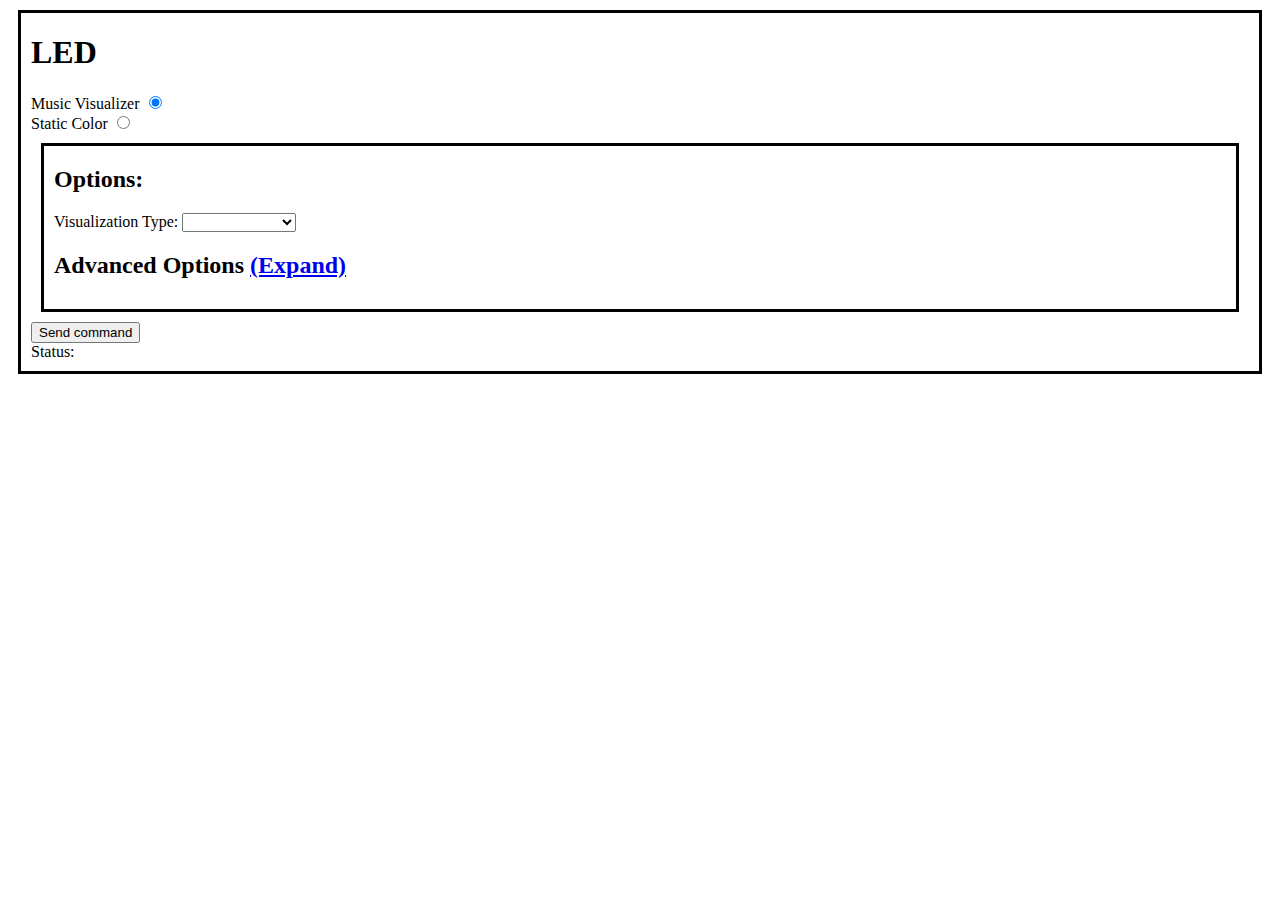
<file: controller/webrt/index.html>
<!doctype html>

<html lang="en">
<head>
  <meta charset="utf-8">

  <title>Audio Reactive LED Strip</title>
</head>

<link rel="stylesheet" href="css/style.css">
<script src="js/script.js"></script>

<body>
  <div id="led_tlc" class="tlc">
    <h1>LED</h1>
    <div id="led_visualization_type">
      <label for="music_visualizer">Music Visualizer</label>
      <input type="radio" id="music_visualizer_type" name="led_type" value="music_visualizer" onchange="visualizationTypeSelected()" checked><br>
      <label for="static_color">Static Color</label>
      <input type="radio" id="static_color_type" name="led_type" value="static_color" onchange="visualizationTypeSelected()"><br>
    </div>
    <div id="led_opts" class="tlc">
      <h2>Options:</h2>
      <div id="music_visualizer_opts">
        <label for="music_visualizer_subtype">Visualization Type:</label>
        <select id="music_visualizer_subtype" onchange="hideSpectrumBase()">
          <option value="" selected></option>
          <option value="0">Spectrum</option>
          <option value="1">Spectrum Base</option>
          <option value="2">Energy</option>
          <option value="3">Scroll</option>
        </select>
  
        <div id="led_spectrum_base_opt" hidden>
          <label for="led_spectrum_base">Spectrum Base Color</label>
          <input type="color" id="led_spectrum_base">
        </div>
  
        <h2>Advanced Options <a href="#" onclick="hideAdvancedOpt()">(Expand)</a></h2>
        <div id="music_visualizer_advanced_opts" hidden>
          <div id="led_min_frequency_opt">
            <label for="led_min_frequency">Min frequency:</label>
            <input type="number" id="led_min_frequency">
          </div>
          
          <div id="led_max_frequency">
            <label for="led_max_frequency">Max frequency:</label>
            <input type="number" id="led_max_frequency">
          </div>
          
          <div id="led_n_fft_bins">
            <label for="led_n_fft_bins">FFT Bins:</label>
            <input type="number" id="led_n_fft_bins">
          </div>
        </div>
      </div>
      <div id="static_color_opts" hidden>
        <div id="color_opt_tlc">
          <div>
            <label for="set_color">Set Color</label>
            <input type="radio" id="set_color_type" name="color_label" value="set_color" onchange="colorLabelSelected()" checked><br>
            <div id="set_color_opts">
              <label for="color_opt">LED Color:</label>
              <input type="color" id="color_opt">
            </div>
          </div>
          <div>
            <label for="clear_color">Clear LED</label>
            <input type="radio" id="clear_color_type" name="color_label" value="clear_color" onchange="colorLabelSelected()"><br>
          </div>
        </div>
      </div>
    </div>

    <div id="send_led_opts">
      <button onclick="sendLEDOpts()">Send command</button>
      <div id="send_led_status">Status:</div>
    </div>
  </div>

  <!-- <h1>Daemon</h1>
  <select id="daemon_command">
    <option value="" selected></option>
    <option value="start">Start</option>
    <option value="stop">Stop</option>
    <option value="restart">Restart</option>
    <option value="enable">Enable</option>
    <option value="disable">Disable</option>
    <option value="status">Status</option>
  </select>
  <button onclick="sendCommand('daemon')">Send command</button>
  <div id="daemon_status">Command Status:</div>

  <br>

  <h1>Device</h1>
  <select id="device_command">
    <option value="" selected></option>
    <option value="clear">Clear</option>
  </select>
  <button onclick="sendCommand('device')">Send command</button>
  <div id="device_status">Command Status:</div>

  <br>
  <button onclick="stopAndClear()">Stop and Clear</button>
  <div id="stop_and_clear">Command Status:</div>

  <br>
  <h1>LED</h1>
  <label for="led_visualization_type">Visualization Type:</label>
  <select id="led_visualization_type">
    <option value="" selected></option>
    <option value="0">Spectrum</option>
    <option value="1">Spectrum Base</option>
    <option value="2">Energy</option>
    <option value="3">Scroll</option>
  </select>
  <br>
  <label for="led_min_frequency">Min frequency:</label>
  <input type="number" id="led_min_frequency">
  <br>
  <label for="led_max_frequency">Max frequency:</label>
  <input type="number" id="led_max_frequency">
  <br>
  <label for="led_n_fft_bins">FFT Bins:</label>
  <input type="number" id="led_n_fft_bins">
  <br>
  <label for="led_spectrum_base">Spectrum Base Color</label>
  <input type="color" id="led_spectrum_base">
  <br>
  <button onclick="sendLED()">Send command</button>
  <br>
  <div id="send_led_status">Status:</div> -->
</body>
</html>
</file>
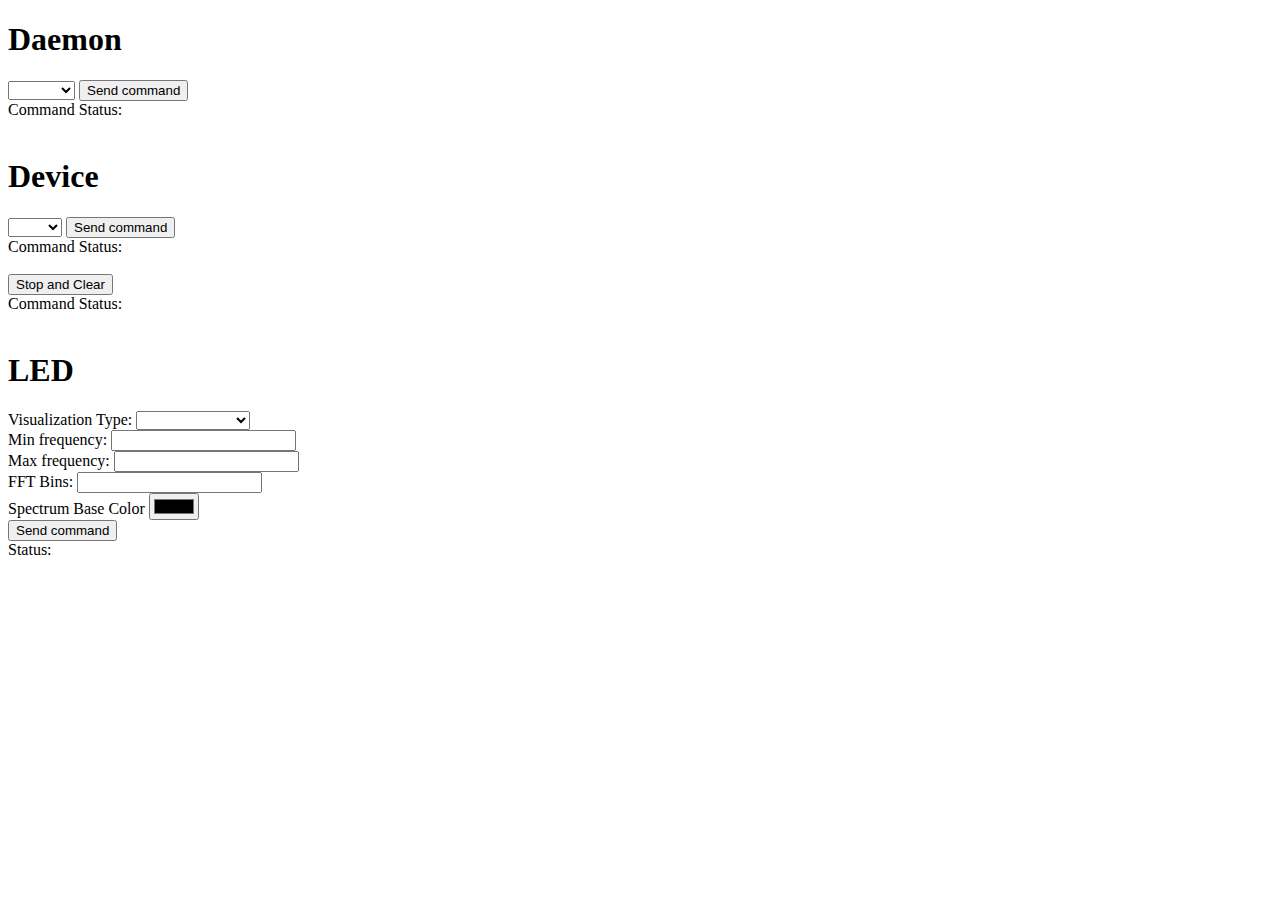
<file: controller/webrt/index.old.html>
<!doctype html>

<html lang="en">
<head>
  <meta charset="utf-8">

  <title>Audio Reactive LED Strip</title>
</head>

<script src="js/script.js"></script>

<body>
  <h1>Daemon</h1>
  <select id="daemon_command">
    <option value="" selected></option>
    <option value="start">Start</option>
    <option value="stop">Stop</option>
    <option value="restart">Restart</option>
    <option value="enable">Enable</option>
    <option value="disable">Disable</option>
    <option value="status">Status</option>
  </select>
  <button onclick="sendCommand('daemon')">Send command</button>
  <div id="daemon_status">Command Status:</div>

  <br>

  <h1>Device</h1>
  <select id="device_command">
    <option value="" selected></option>
    <option value="clear">Clear</option>
  </select>
  <button onclick="sendCommand('device')">Send command</button>
  <div id="device_status">Command Status:</div>

  <br>
  <button onclick="stopAndClear()">Stop and Clear</button>
  <div id="stop_and_clear">Command Status:</div>

  <br>
  <h1>LED</h1>
  <label for="led_visualization_type">Visualization Type:</label>
  <select id="led_visualization_type">
    <option value="" selected></option>
    <option value="0">Spectrum</option>
    <option value="1">Spectrum Base</option>
    <option value="2">Energy</option>
    <option value="3">Scroll</option>
  </select>
  <br>
  <label for="led_min_frequency">Min frequency:</label>
  <input type="number" id="led_min_frequency">
  <br>
  <label for="led_max_frequency">Max frequency:</label>
  <input type="number" id="led_max_frequency">
  <br>
  <label for="led_n_fft_bins">FFT Bins:</label>
  <input type="number" id="led_n_fft_bins">
  <br>
  <label for="led_spectrum_base">Spectrum Base Color</label>
  <input type="color" id="led_spectrum_base">
  <br>
  <button onclick="sendLED()">Send command</button>
  <br>
  <div id="send_led_status">Status:</div>
</body>
</html>
</file>
<file: controller/webrt/css/style.css>
.tlc {
    border-style: solid;
    padding-left: 10px;
    padding-right: 10px;
    padding-bottom: 10px;
    margin: 10px;
}
</file>
